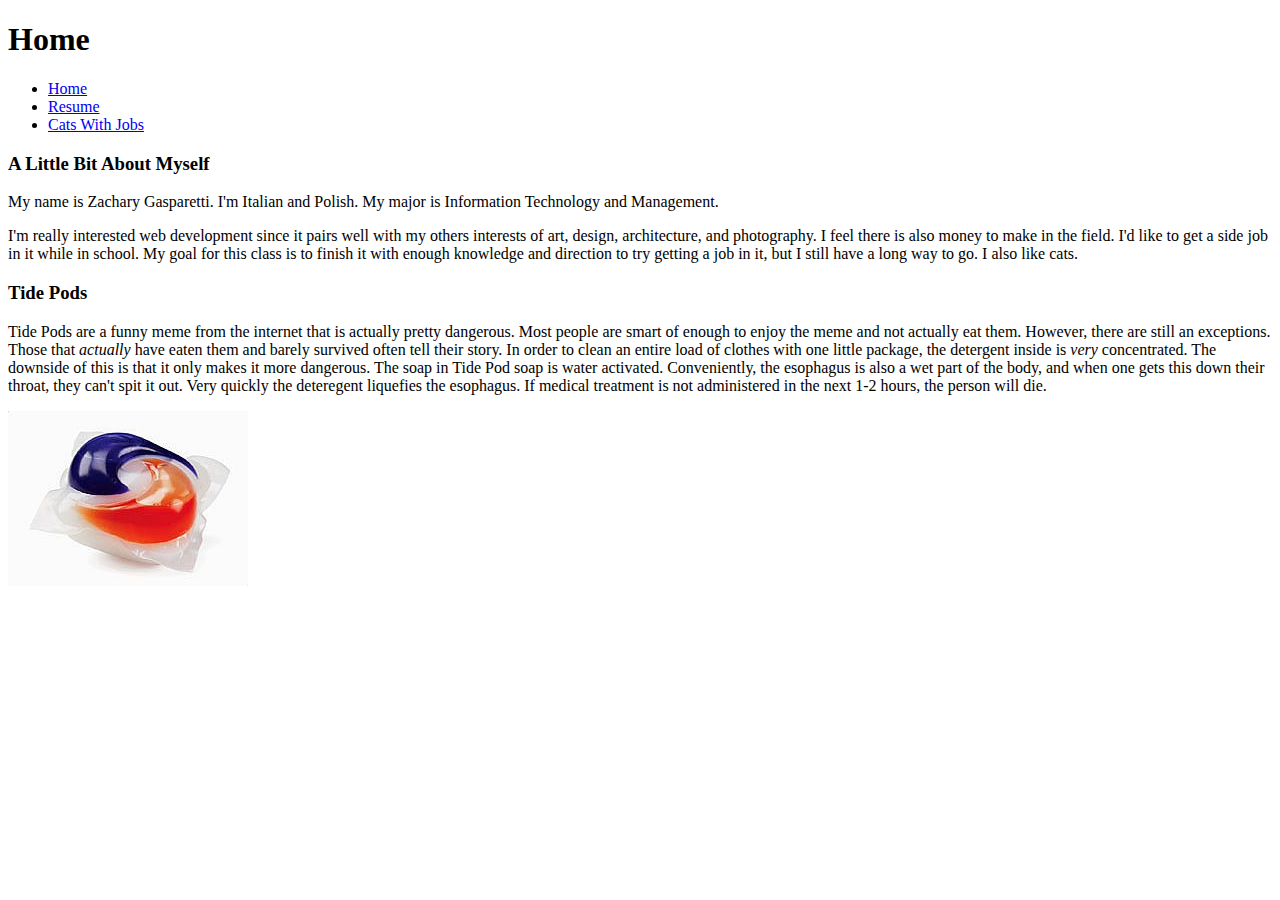
<file: index.html>
<!--Zachary Gasparetti-->
<!-- Title: Project-1-->
<!-- Description: This is a project for ITMD 361-->
<!-- Summary: This will be a homepage that connects to two other pages and has info about tide pods, one for my resume, the other for cats with jobs -->
<!DOCTYPE html>

<html lang="en">
  <head>
    <title>Gasparetti's Website: Home</title>
    <meta charset="utf-8">
  </head>

  <body>
    <header>
      <h1>Home</h1>
        <nav>
          <ul>
            <li><a href="index.html">Home</a></li>
            <li><a href="resume.html">Resume</a></li>
            <li><a href="catsWithJobs.html">Cats With Jobs</a></li>
          </ul>
        </nav>
    </header>
    
    <section>
      <h3>A Little Bit About Myself</h3>
          <p>My name is Zachary Gasparetti. I'm Italian and Polish. My major is Information Technology and Management.</p>
          <p>I'm really interested web development since it pairs well with my others interests of art, design, architecture, and photography. I feel there is also money to make in the field. I'd like to get a side job in it while in school. My goal for this class is to finish it with enough knowledge and direction to try getting a job in it, but I still have a long way to go. I also like cats.</p>
    </section>

    <section>
      <h3>Tide Pods</h3>
      <p>Tide Pods are a funny meme from the internet that is actually pretty dangerous. Most people are smart of enough to enjoy the meme and not actually eat them. However, there are still an exceptions. Those that <i>actually</i> have eaten them and barely survived often tell their story. In order to clean an entire load of clothes with one little package, the detergent inside is <i>very</i> concentrated. The downside of this is that it only makes it more dangerous. The soap in Tide Pod soap is water activated. Conveniently, the esophagus is also a wet part of the body, and when one gets this down their throat, they can't spit it out. Very quickly the deteregent liquefies the esophagus. If medical treatment is not administered in the next 1-2 hours, the person will die.</p>

      <!-- IMAGE -->
      <a href="images/tidepod.jpg">
        <img src="images/tidepod.jpg" alt="Picture of Tidepod">
      </a>
      
    </section>

  </body>

</html>
</file>
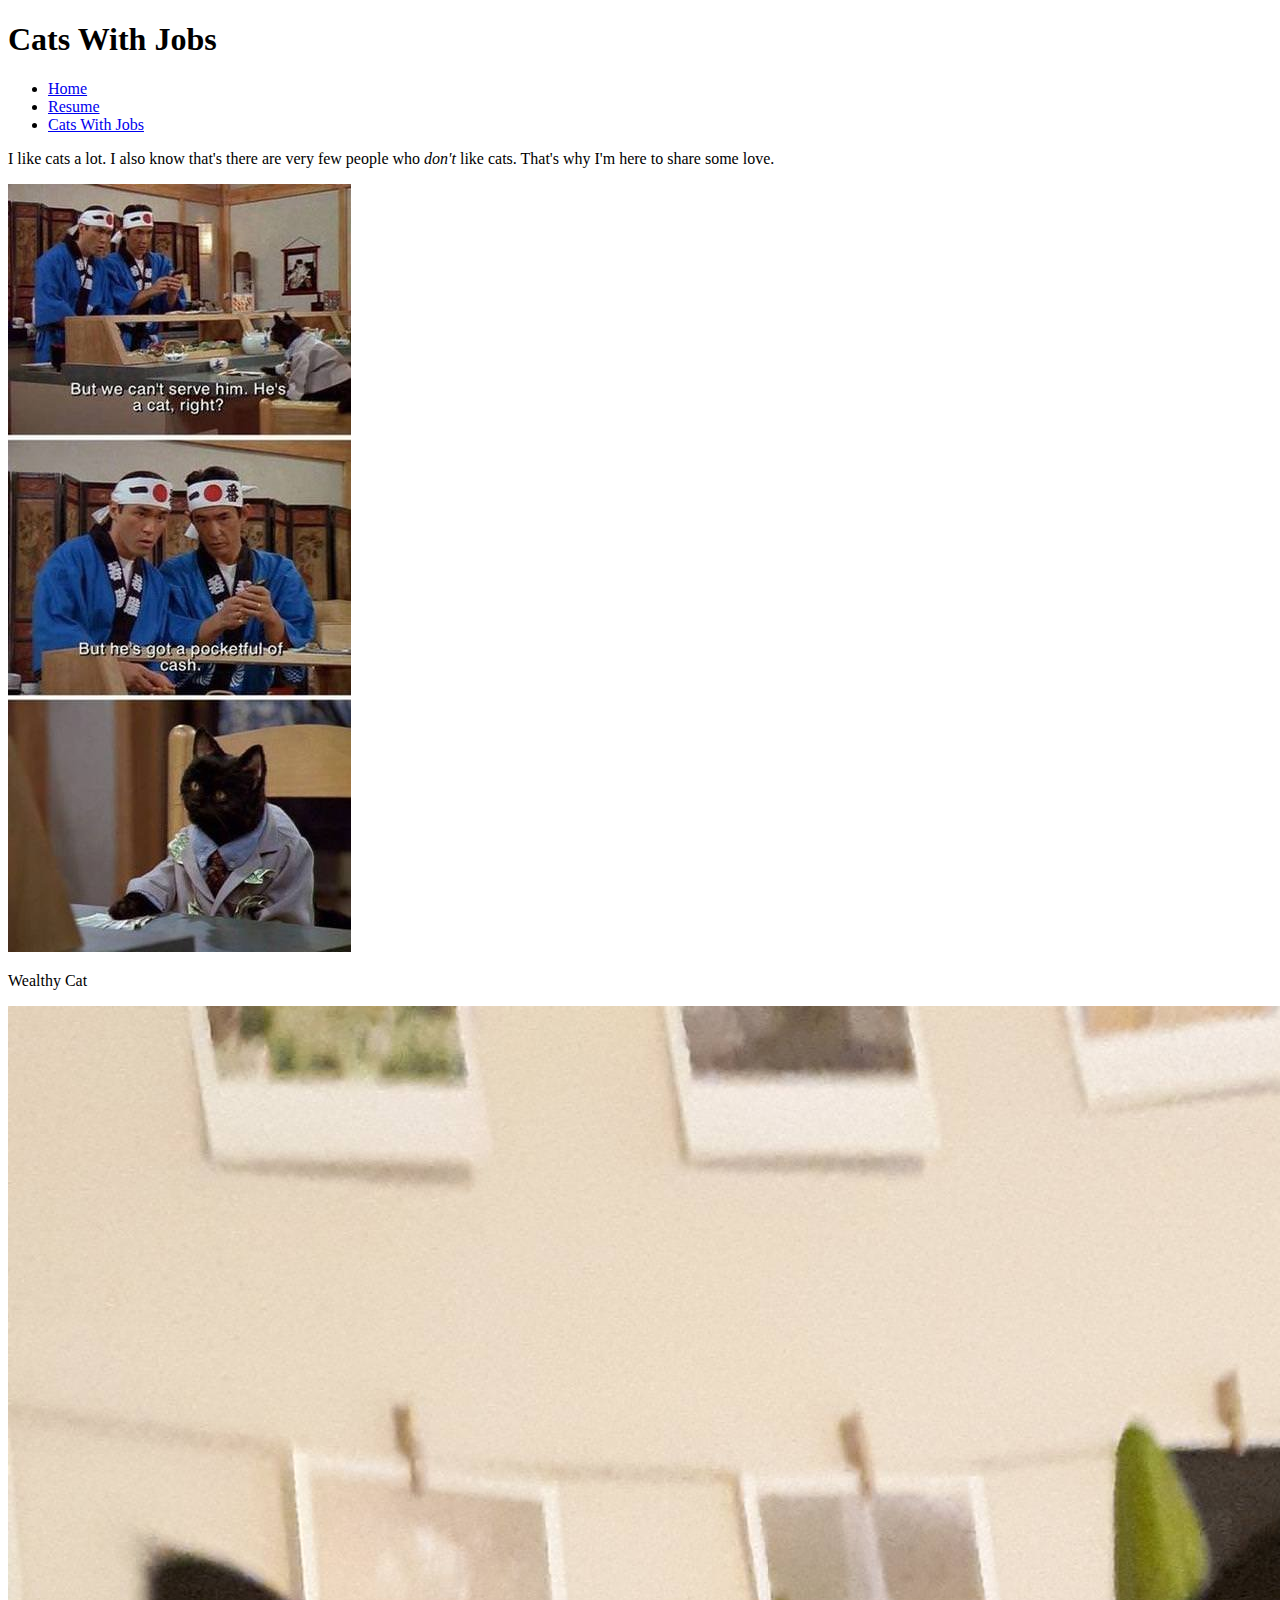
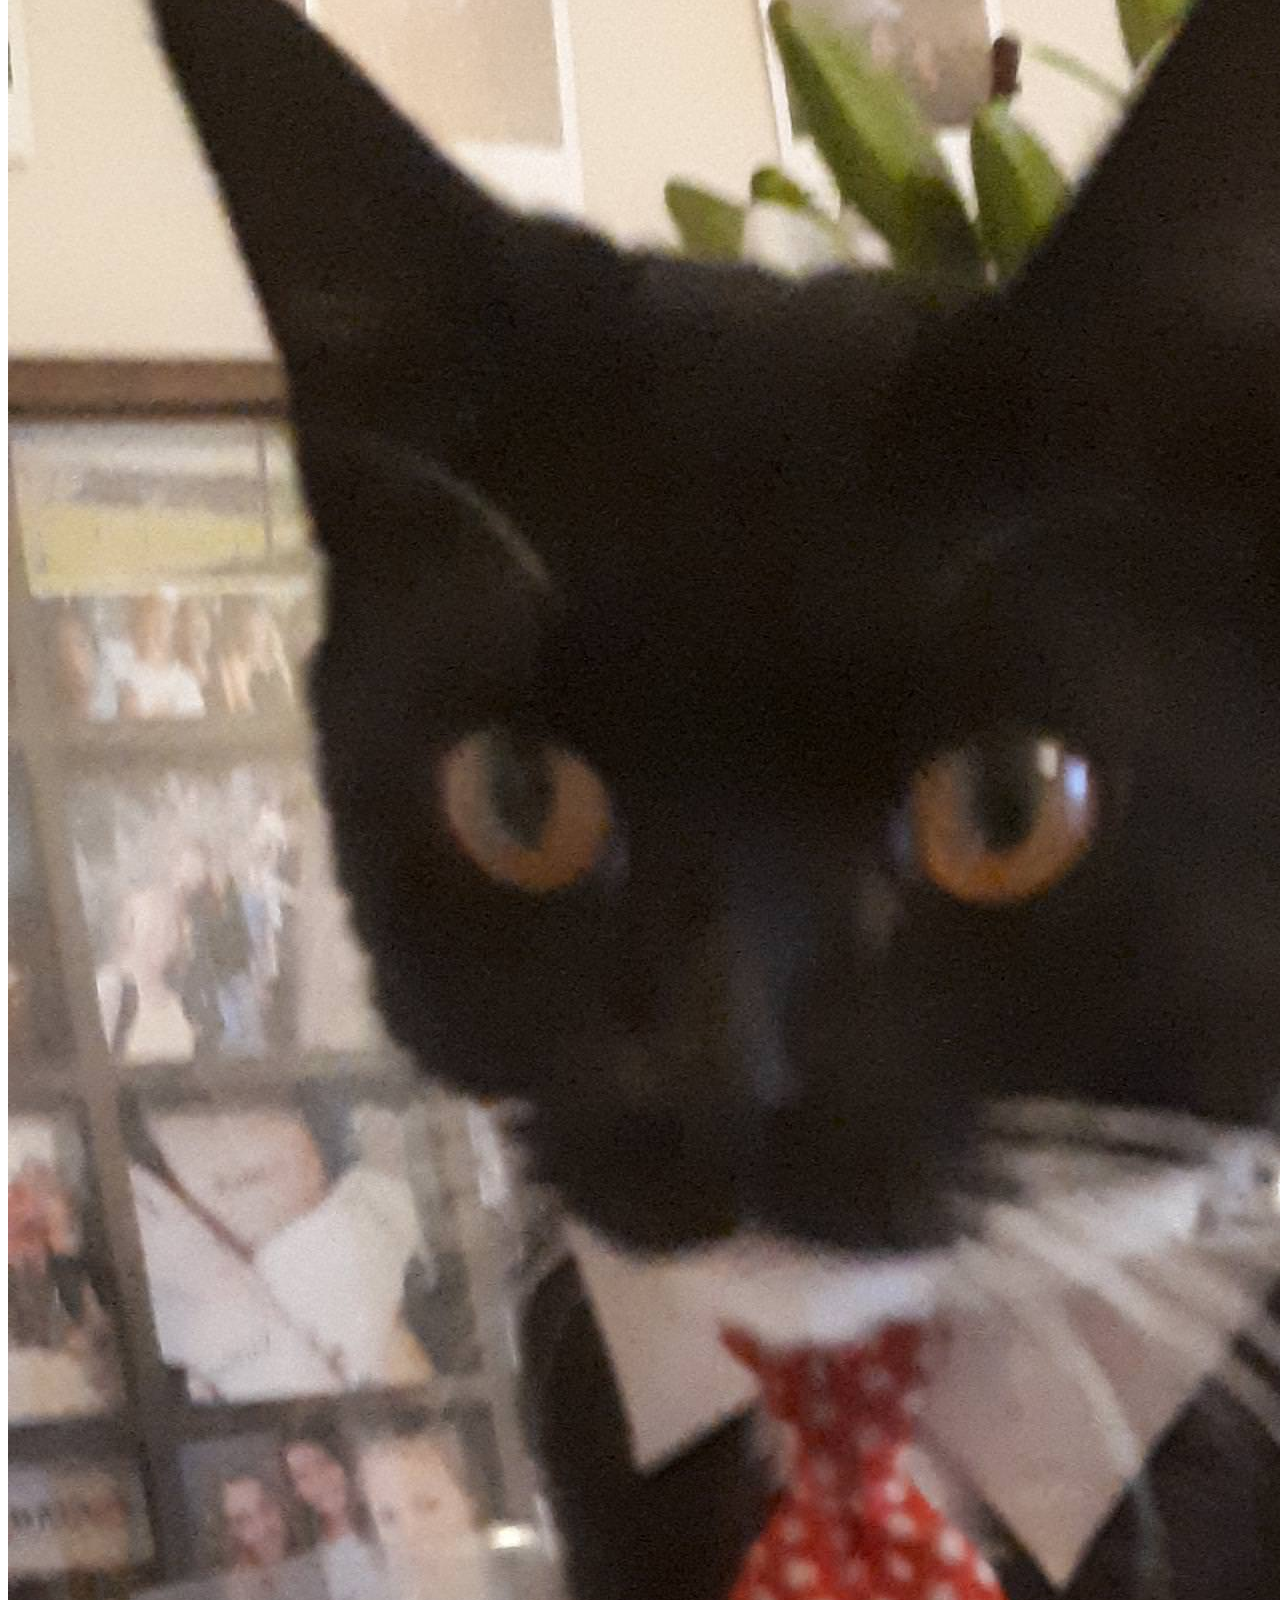
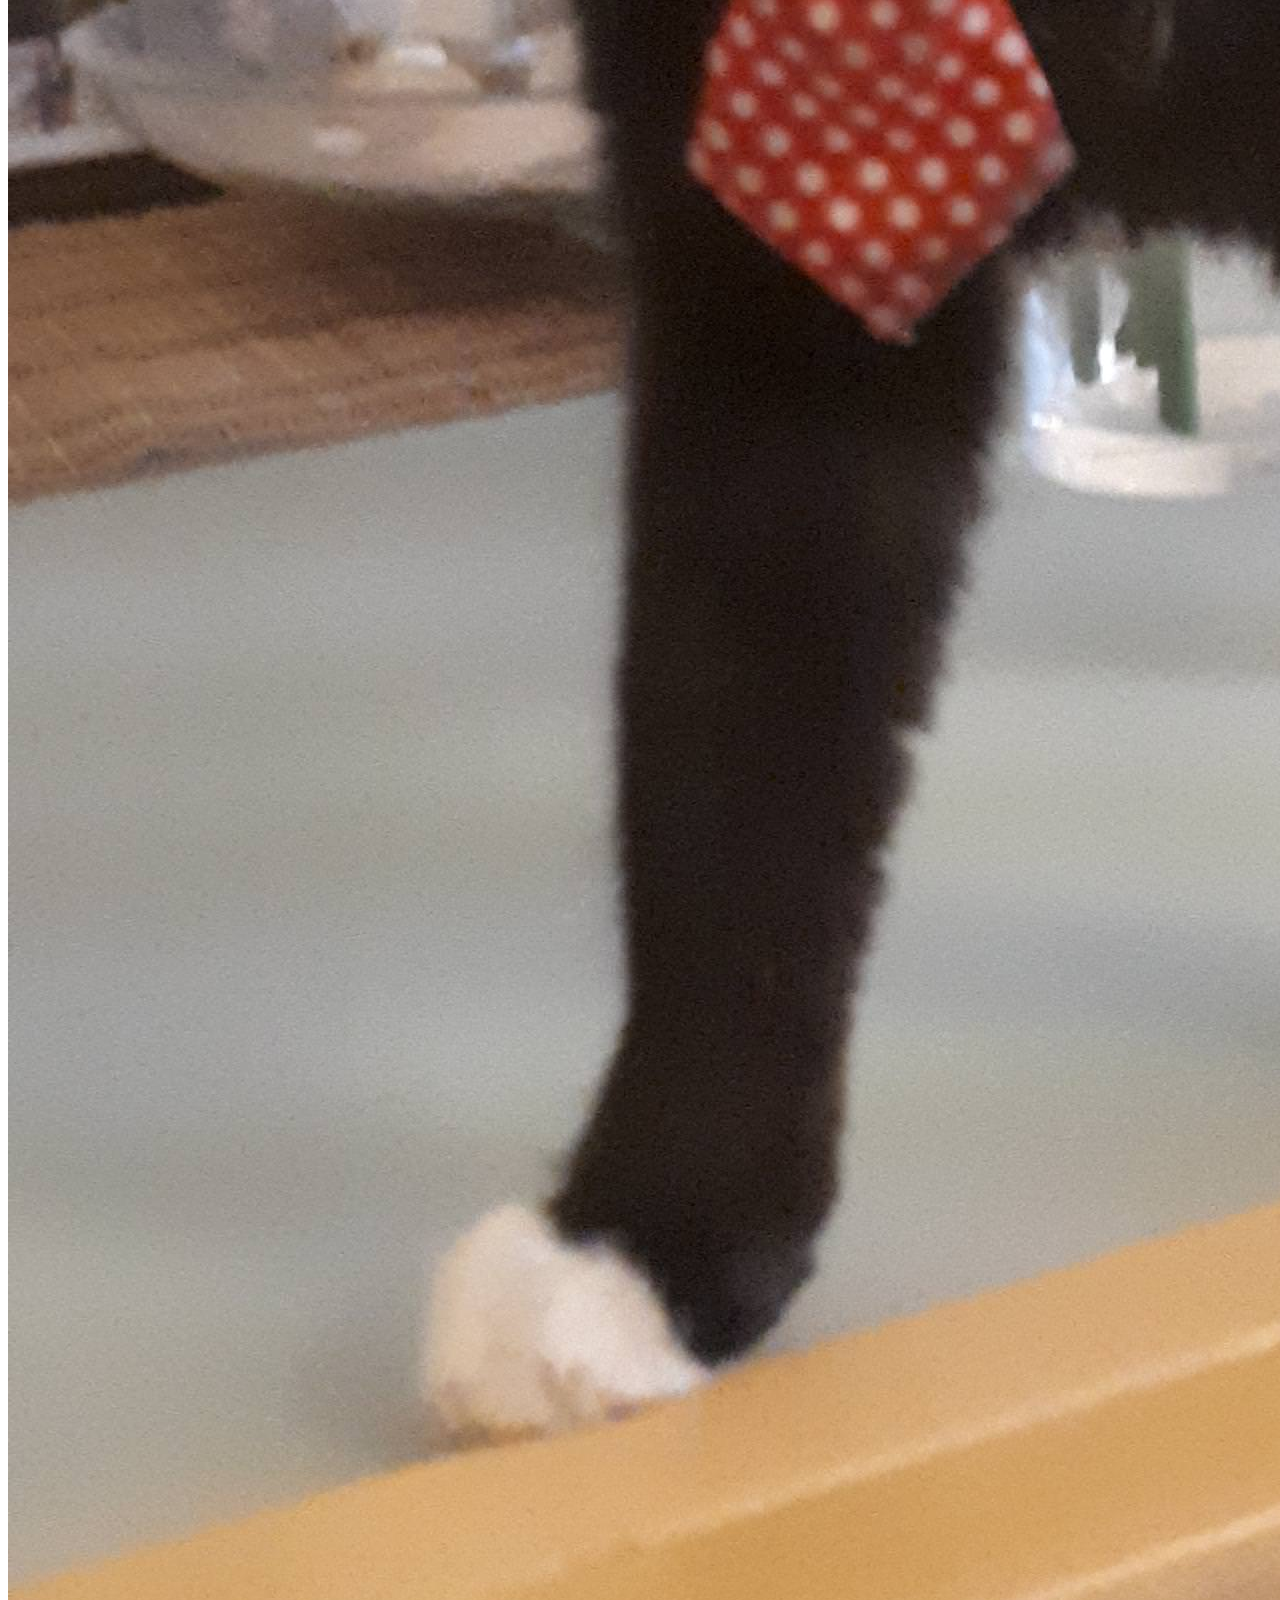
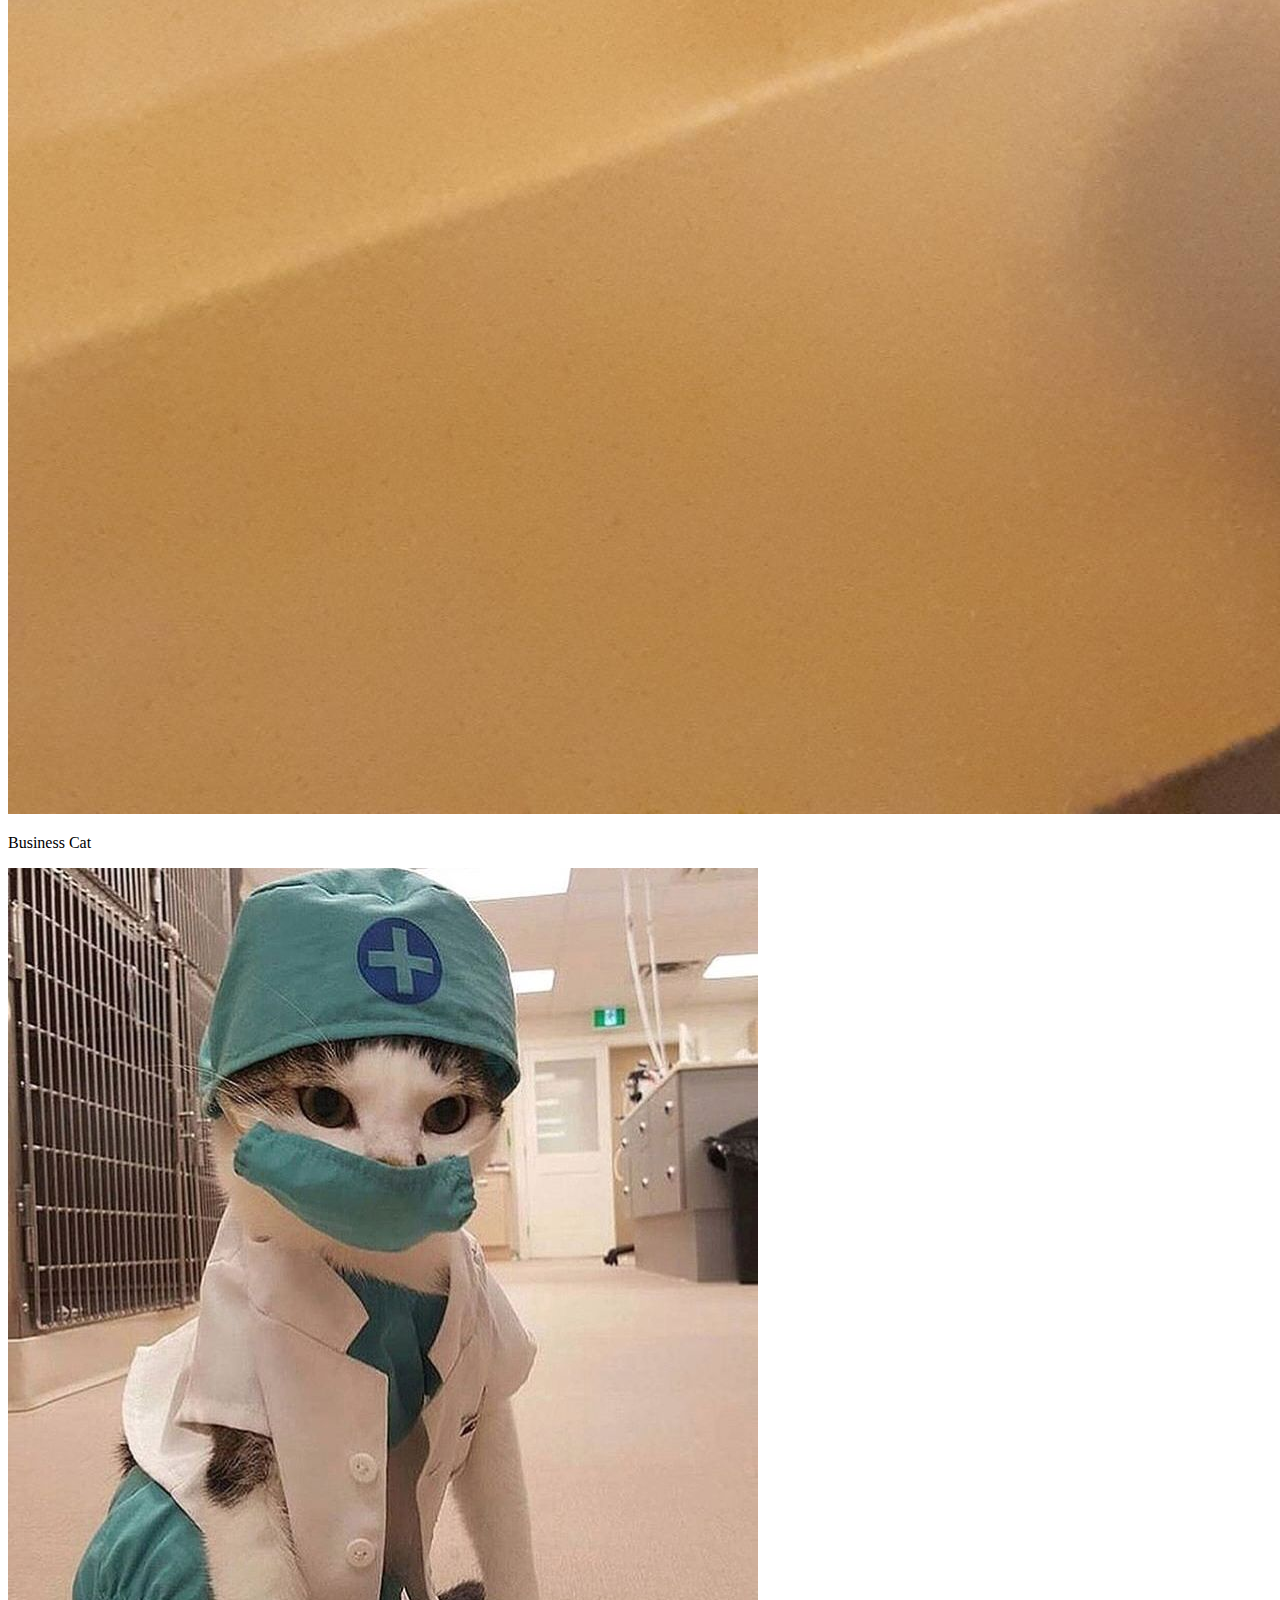
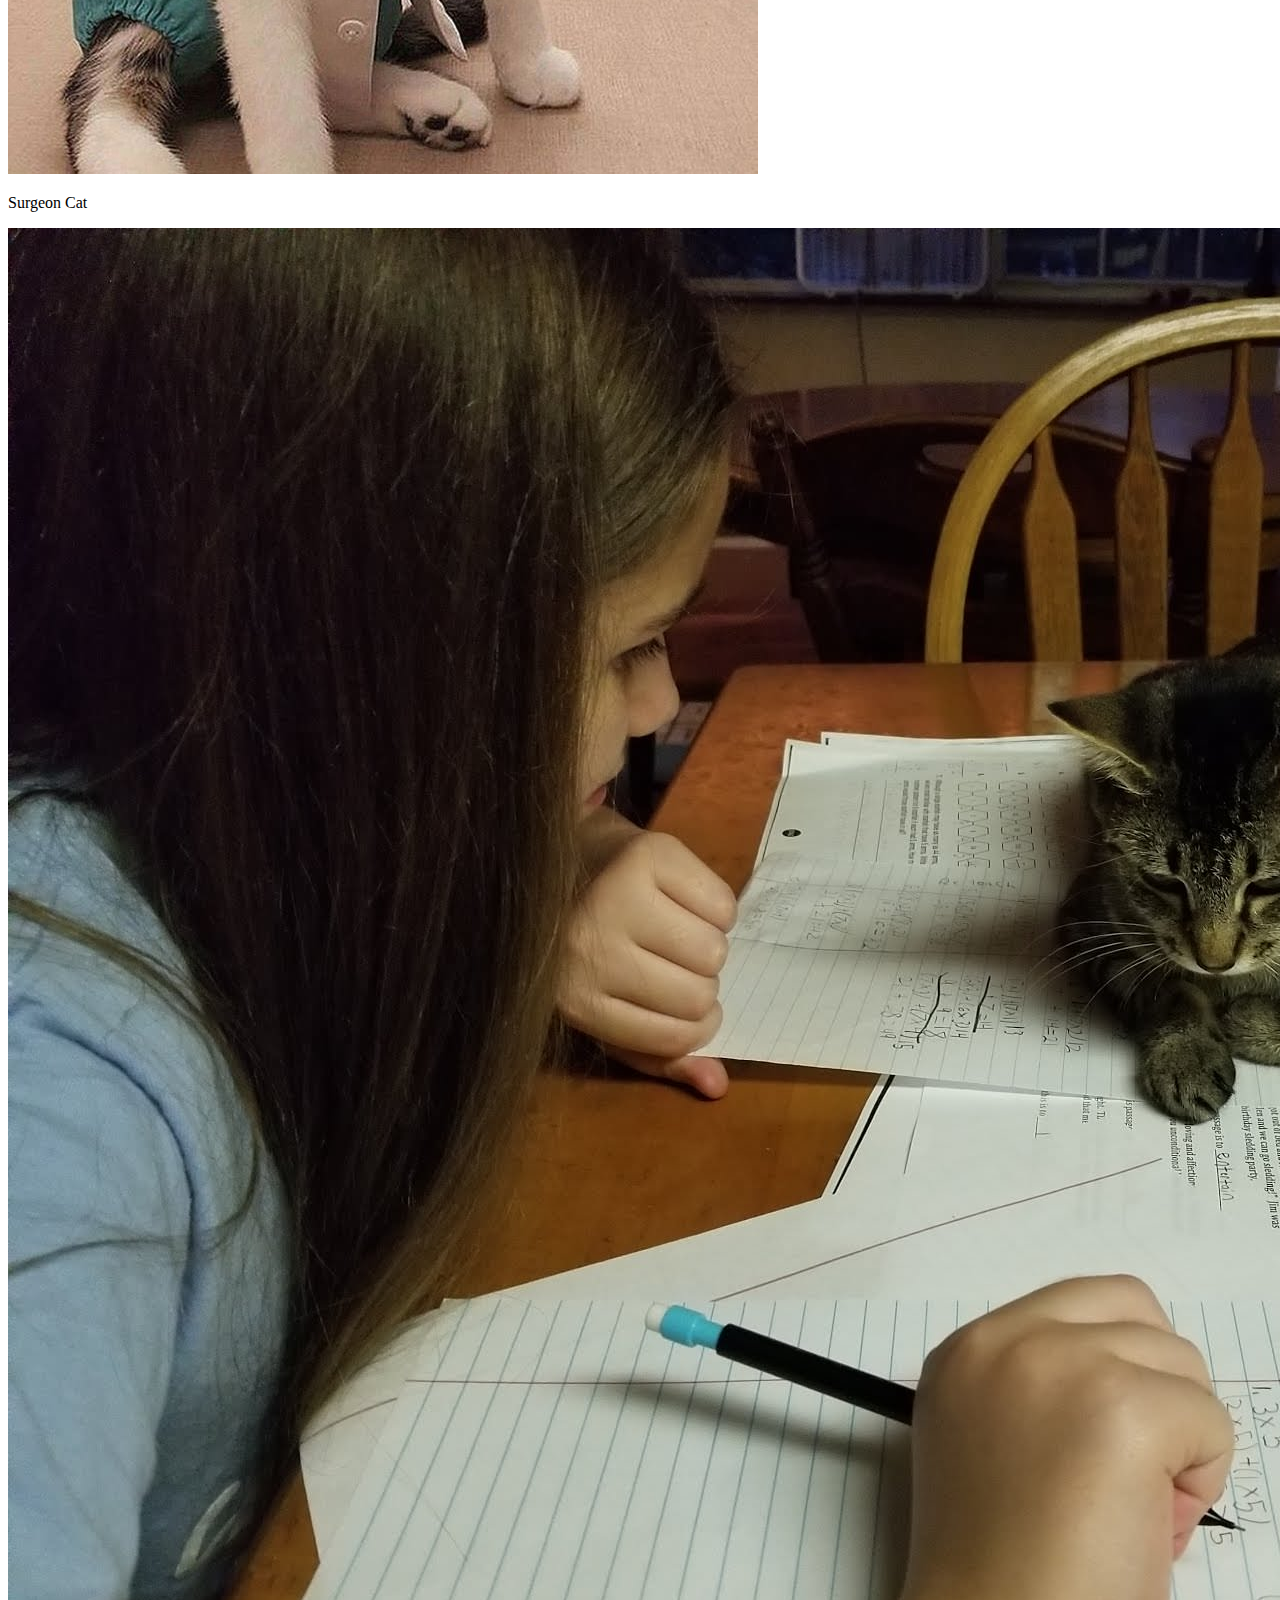
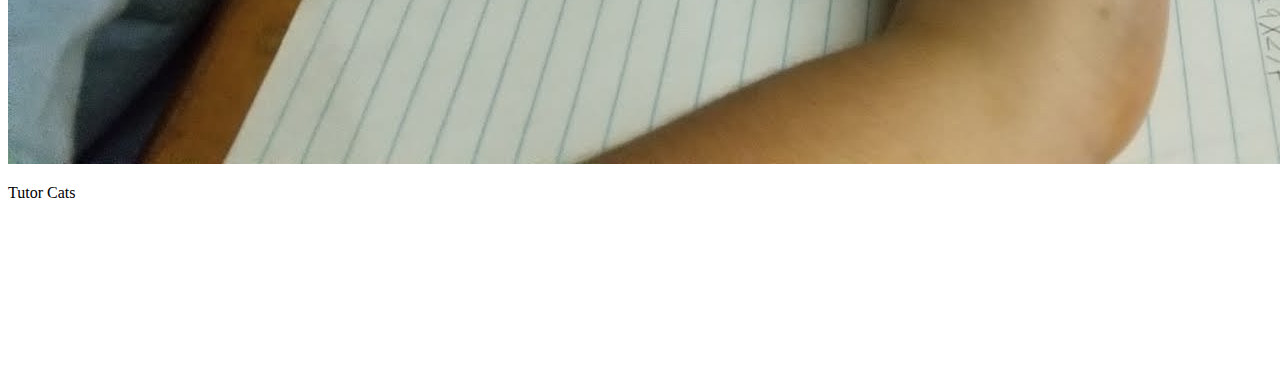
<file: catsWithJobs.html>
<!--Zachary Gasparetti-->
<!-- Title: Project-1-->
<!-- Description: This is a project for ITMD 361-->
<!-- Summary: This is a webpage about cats with jobs. There will be link to several photos and a navigation bar -->
<!DOCTYPE html>

<html lang="en">
  <head>
    <title>Gasparetti's Website: Cats With Jobs</title>
    <meta charset="utf-8">
  </head>

  <body>
    <header>
      <h1>Cats With Jobs</h1>
        <nav>
          <ul>
            <li><a href="index.html">Home</a></li>
            <li><a href="resume.html">Resume</a></li>
            <li><a href="catsWithJobs.html">Cats With Jobs</a></li>
          </ul>
        </nav>
    </header>

    <div> <!-- Images -->
      <p>I like cats a lot. I also know that's there are very few people who <i>don't</i> like cats. That's why I'm here to share some love.</p>

      <!-- IMAGES -->
      <div>
        <a href="images/richcat.jpg">
          <img src="images/richcat.jpg" alt="Rich cat image">
        </a>
        <p>Wealthy Cat</p>
      </div>
      <div>
        <a href="images/businesscat.jpg">
          <img src="images/businesscat.jpg" alt="Business cat image">
        </a>
        <p>Business Cat</p>
      </div>
      <div>
        <a href="images/surgeoncat.jpg">
          <img src="images/surgeoncat.jpg" alt="Surgeon cat">
        </a>
        <p>Surgeon Cat</p>
      </div>
      <div>
        <a href="images/teachercat.jpg">
          <img src="images/teachercat.jpg" alt="Cats teaching image">
        </a>
        <p>Tutor Cats</p>
      </div>
    </div> <!-- Images -->

    <div> <!-- Video (iframe) -->
        <iframe src="https://www.youtube.com/embed/SWav2HcFIbM?rel=0" frameborder="0" allow="autoplay; encrypted-media" allowfullscreen></iframe>
    </div><!-- Video (iframe) -->
  </body>

</html>
</file>
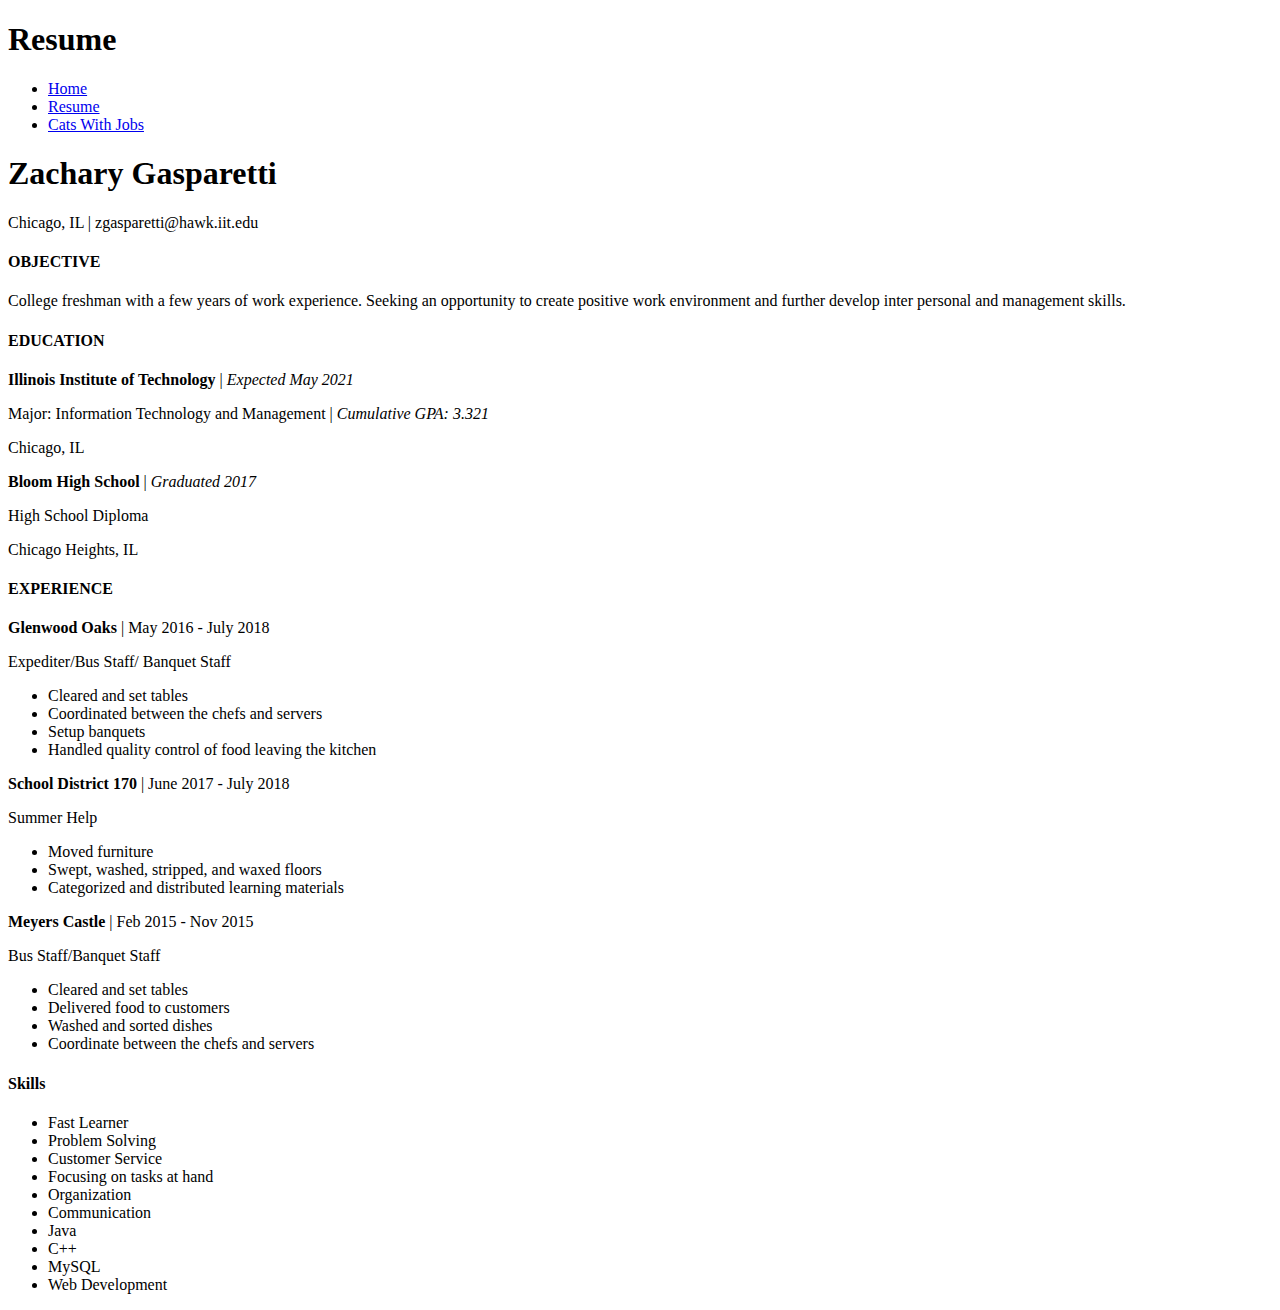
<file: resume.html>
<!--Zachary Gasparetti-->
<!-- Title: Project-1-->
<!-- Description: This is a project for ITMD 361-->
<!-- Summary: This is a webpage where the creator will place their resume recreated in html -->
<!DOCTYPE html>

<html lang="en">
  <head>
    <title>Gasparetti's Website: Resume</title>
    <meta charset="utf-8">
  </head>

  <body>
    <header>
      <h1>Resume</h1>
        <nav>
          <ul>
            <li><a href="index.html">Home</a></li>
            <li><a href="resume.html">Resume</a></li>
            <li><a href="catsWithJobs.html">Cats With Jobs</a></li>
          </ul>
        </nav>
    </header>

    <section>
      <h1>Zachary Gasparetti</h1>
      <p>Chicago, IL | zgasparetti@hawk.iit.edu</p>
    </section>

    <section>
      <h4>OBJECTIVE</h4>
      <p>College freshman with a few years of work experience. Seeking an opportunity to create positive work environment and further develop inter personal and management skills.</p>
    </section>

    <section>
      <h4>EDUCATION</h4>
      <p><strong>Illinois Institute of Technology</strong> | <i>Expected May 2021</i></p>
      <p>Major: Information Technology and Management | <i>Cumulative GPA: 3.321</i></p>
      <p>Chicago, IL</p>

      <p><strong>Bloom High School</strong> | <i>Graduated 2017</i></p>
      <p>High School Diploma</p>
      <p>Chicago Heights, IL</p>
    </section>

    <section>
      <h4>EXPERIENCE</h4>
      <p><strong>Glenwood Oaks</strong> | May 2016 - July 2018</p>
      <p>Expediter/Bus Staff/ Banquet Staff</p>
      <ul>
        <li>Cleared and set tables</li>
        <li>Coordinated between the chefs and servers</li>
        <li>Setup banquets</li>
        <li>Handled quality control of food leaving the kitchen</li>
      </ul>

      <p><strong>School District 170</strong> | June 2017 - July 2018</p>
      <p>Summer Help</p>
      <ul>
        <li>Moved furniture</li>
        <li>Swept, washed, stripped, and waxed floors</li>
        <li>Categorized and distributed learning materials</li>
      </ul>

      <p><strong>Meyers Castle</strong> | Feb 2015 - Nov 2015</p>
      <p>Bus Staff/Banquet Staff</p>
      <ul>
        <li>Cleared and set tables</li>
        <li>Delivered food to customers</li>
        <li>Washed and sorted dishes</li>
        <li>Coordinate between the chefs and servers</li>
      </ul>
    </section>

    <section>
      <h4>Skills</h4>
        <ul>
          <li>Fast Learner</li>
          <li>Problem Solving</li>
          <li>Customer Service</li>
          <li>Focusing on tasks at hand</li>
          <li>Organization</li>
          <li>Communication</li>
          <li>Java</li>
          <li>C++</li>
          <li>MySQL</li>
          <li>Web Development</li>
        </ul>
    </section>

  </body>

</html>
</file>
